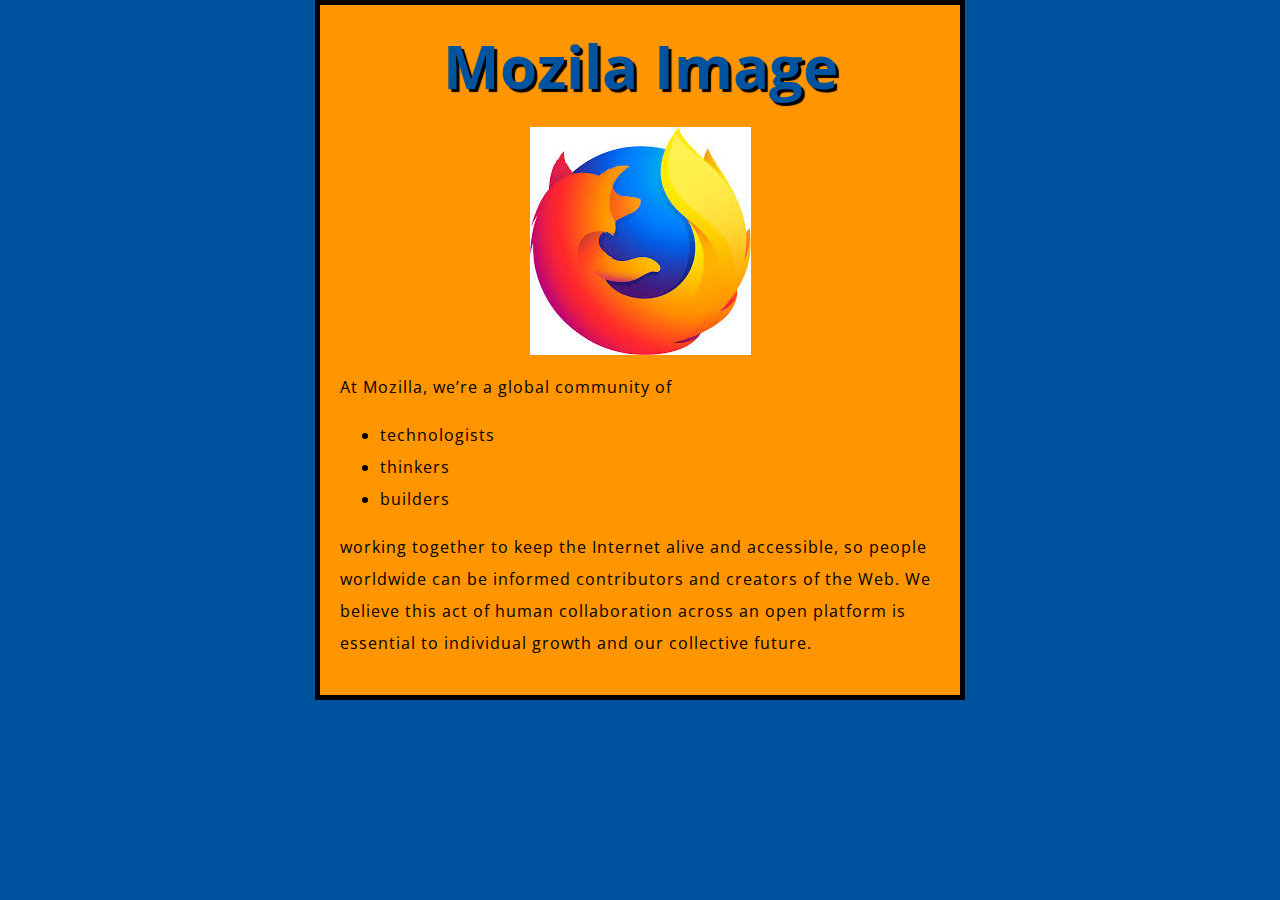
<file: index.html>
<!DOCTYPE html> 
<html> 
<head> 
<meta charset="utf-8"> 
<title>My test page</title> 
<link href="styles/style.css" rel="stylesheet">
<link href="https://fonts.googleapis.com/css?family=Open+Sans" rel="stylesheet">
</head> 
<body> 
<H1>Mozila Image</H1>
<img src="images/mozila.jpg" alt="My test image"> 
<p>At Mozilla, we’re a global community of</p> 
<ul> 
<li>technologists</li> 
<li>thinkers</li> 
<li>builders</li>
</ul> 
<p>working together to keep the Internet alive and accessible, so people worldwide can be informed contributors and creators of the Web. We believe this act of human collaboration across an open platform is essential to individual growth and our collective future. </p>

</body> 
</html>
</file>
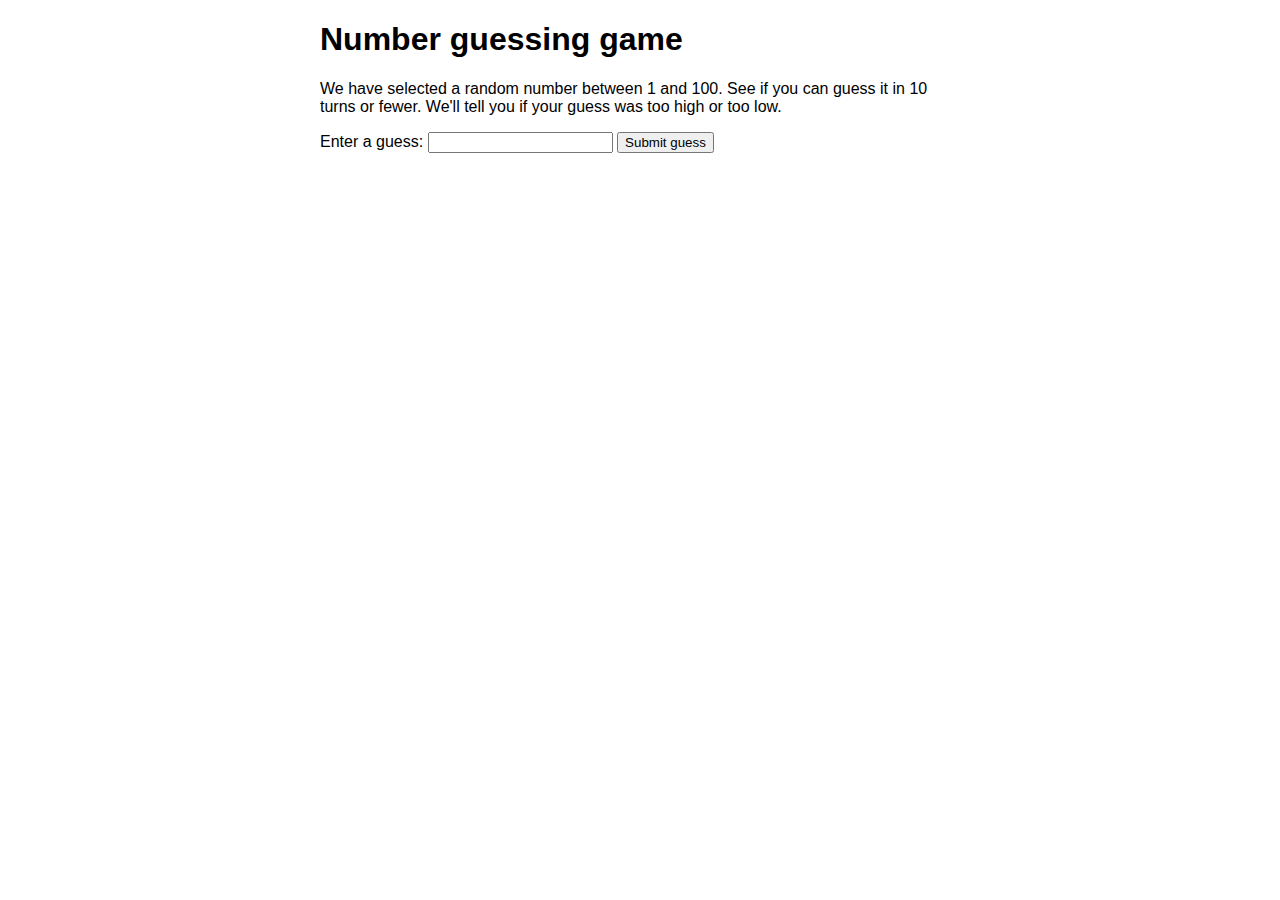
<file: guess_the_number.html>
<!DOCTYPE html>
<html>
  <head>
    <meta charset="utf-8">

    <title>Number guessing game</title>

    <style>
      html {
        font-family: sans-serif;
      }

      body {
        width: 50%;
        max-width: 800px;
        min-width: 480px;
        margin: 0 auto;
      }

      .lastResult {
        color: white;
        padding: 3px;
      }
    </style>
  </head>

  <body>
    <h1>Number guessing game</h1>

    <p>We have selected a random number between 1 and 100. See if you can guess it in 10 turns or fewer. We'll tell you if your guess was too high or too low.</p>

    <div class="form">
      <label for="guessField">Enter a guess: </label>
      <input type="text" id="guessField" class="guessField">
      <input type="submit" value="Submit guess" class="guessSubmit">
    </div>

    <div class="resultParas">
      <p class="guesses"></p>
      <p class="lastResult"></p>
      <p class="lowOrHi"></p>
    </div>

    <script>
        let randomNumber = Math.floor(Math.random() * 100) + 1; 
        const guesses = document.querySelector('.guesses'); 
        const lastResult = document.querySelector('.lastResult'); 
        const lowOrHi = document.querySelector('.lowOrHi'); 
        const guessSubmit = document.querySelector('.guessSubmit'); 
        const guessField = document.querySelector('.guessField'); 
        let guessCount = 1; 
        let resetButton;
        function checkGuess() { 
let userGuess = Number(guessField.value); 
if (guessCount === 1) { 
guesses.textContent = 'Previous guesses: '; 
} 
guesses.textContent += userGuess + ' '; 
if (userGuess === randomNumber) { 
lastResult.textContent = 'Congratulations! You got it right!';
lastResult.style.backgroundColor = 'green'; 
lowOrHi.textContent = ''; 
setGameOver(); 
} else if (guessCount === 10) { 
lastResult.textContent = '!!!GAME OVER!!!'; 
setGameOver(); 
} else { 
lastResult.textContent = 'Wrong!'; 
lastResult.style.backgroundColor = 'red'; 
if(userGuess < randomNumber) {
 lowOrHi.textContent = 'Last guess was too low!'; 
} else if(userGuess > randomNumber) { 
lowOrHi.textContent = 'Last guess was too high!'; 
} 
} 
guessCount++;
guessField.value = '';
guessField.focus(); 
}

    guessSubmit.addEventListener('click',checkGuess);
    
    function setGameOver() { 
guessField.disabled = true; 
guessSubmit.disabled = true; 
resetButton = document.createElement('button'); 
resetButton.textContent = 'Start new game'; 
document.body.append(resetButton); 
resetButton.addEventListener('click', resetGame); 
}

function resetGame() { 
guessCount = 1;
const resetParas = document.querySelectorAll('.resultParas p'); 
for (let i = 0 ; i < resetParas.length ; i++) { 
resetParas[i].textContent = ''; 
} 
resetButton.parentNode.removeChild(resetButton); 
guessField.disabled = false; 
guessSubmit.disabled = false; 
guessField.value = ''; 
guessField.focus(); 
lastResult.style.backgroundColor = 'white'; 
randomNumber = Math.floor(Math.random() * 100) + 1; 
}
    </script>
  </body>
</html>
</file>
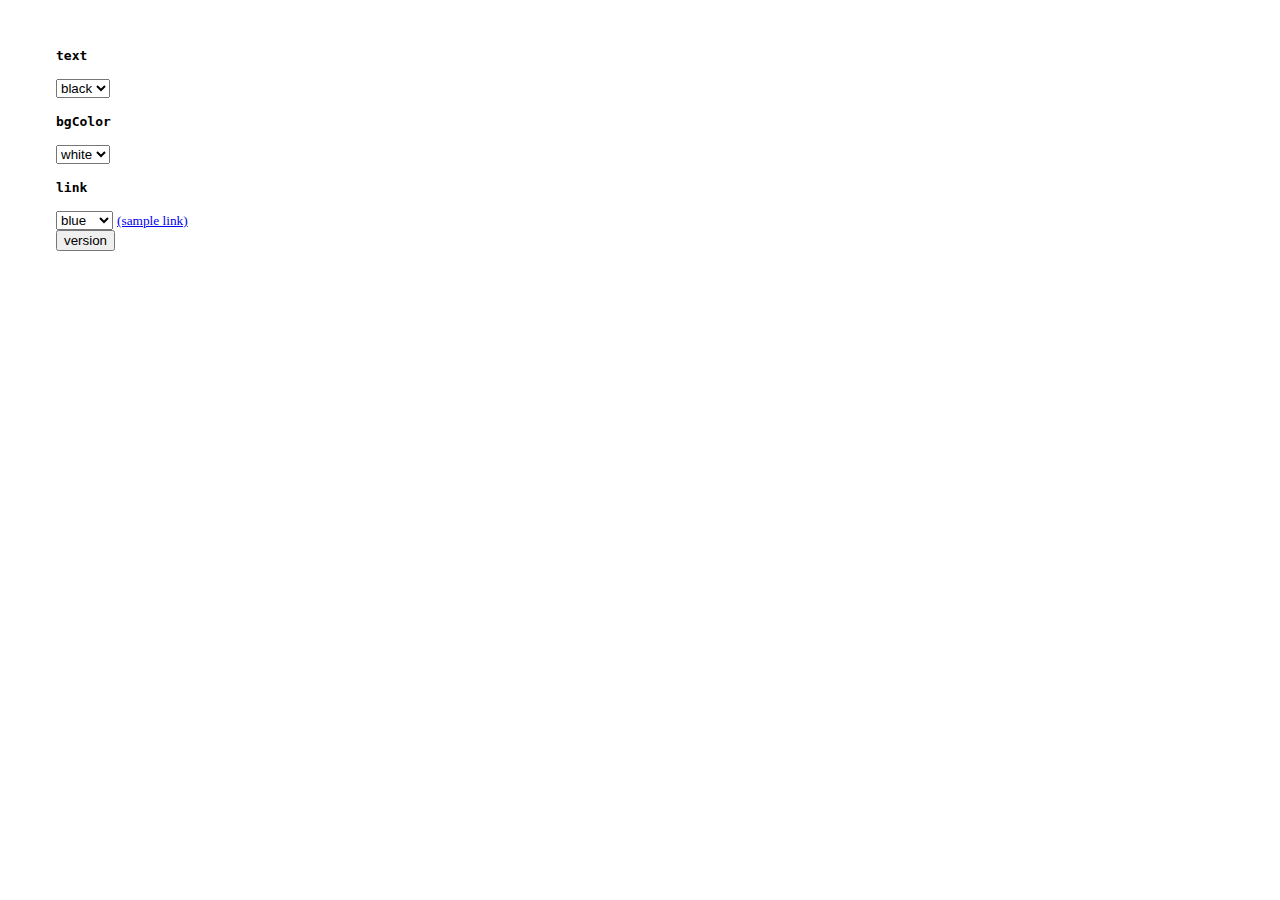
<file: test.html>
<html>
<head>
    <title>DOM Tests</title>
    <script>
        function setBodyAttr(attr, value) {
            if (document.body) document.body[attr] = value;
            else throw new Error("no support");
        }
    </script>
</head>
<body>
    <div style="margin: .5in; height: 400px;">
        <p><b><tt>text</tt></b></p>
        <form> 
            <select onChange="setBodyAttr('text', this.options[this.selectedIndex].value);"> 
                <option value="black">black</option> 
                <option value="red">red</option> 
            </select>
            <p><b><tt>bgColor</tt></b></p> 
            <select onChange="setBodyAttr('bgColor', this.options[this.selectedIndex].value);"> 
                <option value="white">white</option> 
                <option value="lightgrey">gray</option> 
            </select>
            <p><b><tt>link</tt></b></p> 
            <select onChange="setBodyAttr('link', this.options[this.selectedIndex].value);"> 
                <option value="blue">blue</option> 
                <option value="green">green</option> 
            </select> 
            <small> <a href="http://some.website.tld/page.html" id="sample"> (sample link) </a> </small>
            <br/> 
            <input type="button" value="version" onclick="ver()" />
         </form>
    </div>
</body>
</html>
</file>
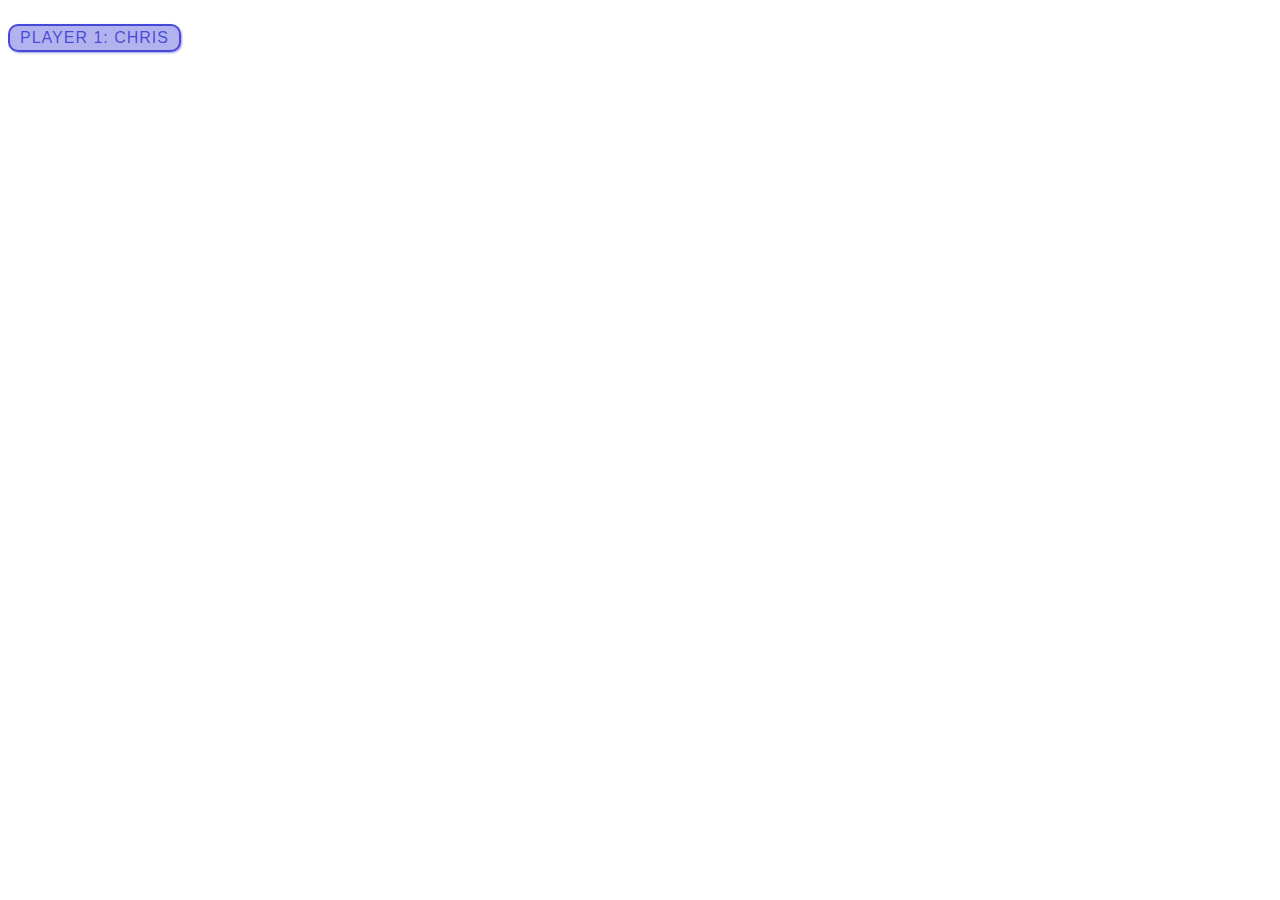
<file: text.html>
<html>

<head>
<style>
p {
font-family: 'helvetica neue', helvetica, sans-serif;
letter-spacing: 1px;
text-transform: uppercase;
text-align: center;
border: 2px solid rgba(0, 0, 200, 0.6);
background: rgba(0, 0, 200, 0.3);
color: rgba(0, 0, 200, 0.6);
box-shadow: 1px 1px 2px rgba(0, 0, 200, 0.4);
border-radius: 10px;
padding: 3px 10px;
display: inline-block;
cursor: pointer;
}
</style>
<script>
    const para = document.querySelector('p');
    para.addEventListener('click', updateName);
    
    function updateName() {
    let name = prompt('Enter a new name');
    para.textContent = 'Player 1: ' + name;
    }
</script>
</head>
<p>Player 1: Chris</p>

</html>
</file>
<file: styles/style.css>
html {
  font-size: 10px; /* px means "pixels": the base font size is now 10 pixels high  */
  font-family: "Open Sans", sans-serif; 
}
h1 { 
  font-size: 60px; 
  text-align: center; 
  }
  p, li { 
  font-size: 16px; 
  line-height: 2; 
  letter-spacing: 1px; 
  }
  html { 
    background-color: #00539F; 
    }
    body { 
      width: 600px; 
      margin: 0 auto; 
      background-color: #FF9500; 
      padding: 0 20px 20px 20px; 
      border: 5px solid black; 
      }
      h1 { 
        margin: 0; 
        padding: 20px 0; 
        color: #00539F; 
        text-shadow: 3px 3px 1px black; 
        }
        img { 
          display: block; 
          margin: 0 auto; 
          }
</file>
